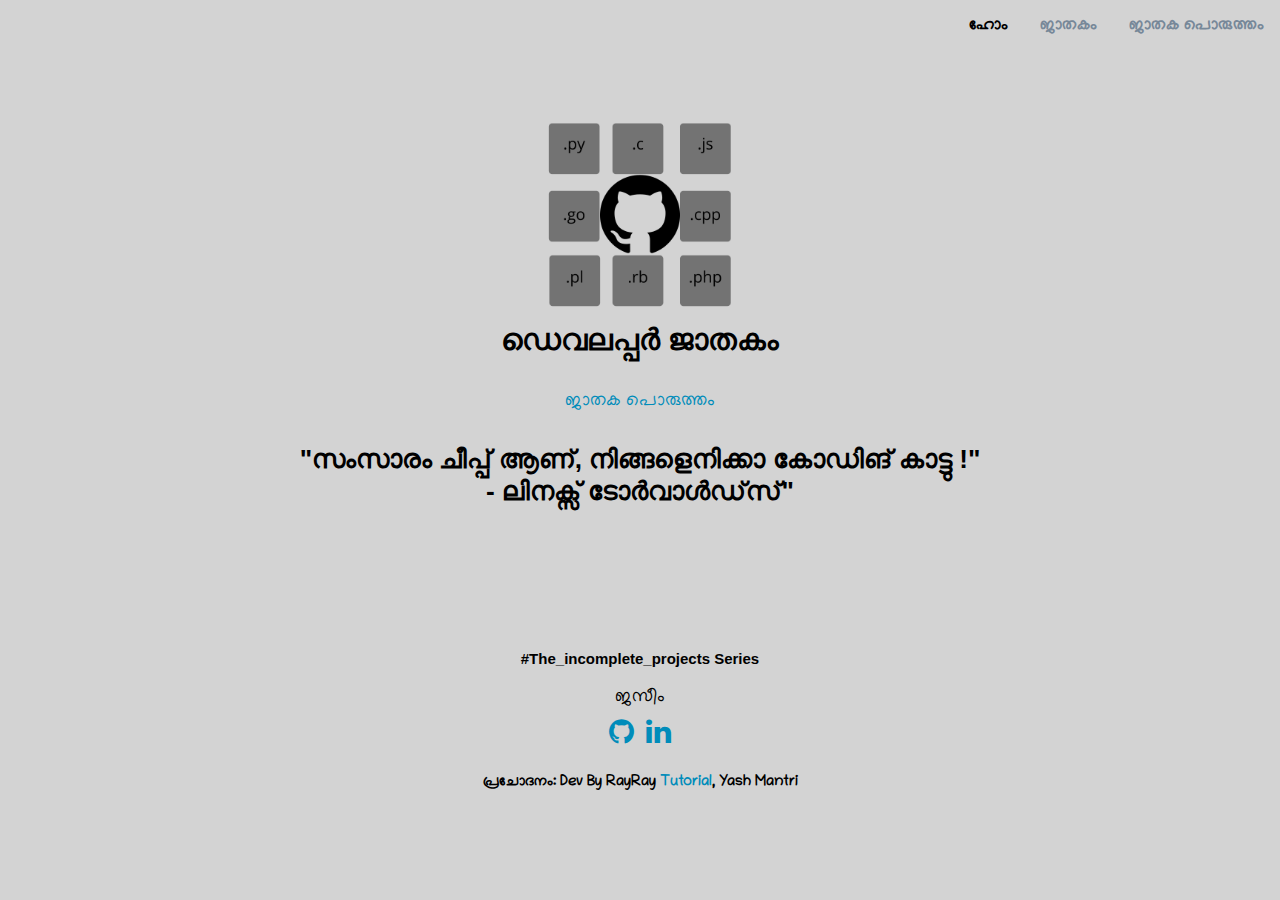
<file: index.html>
<!DOCTYPE html>
<html>
    <head>
        <link rel="stylesheet" href="bootstrap.min.css"/>
        <link rel="stylesheet" href="./app.css"/>
        <link rel="stylesheet" href="https://cdnjs.cloudflare.com/ajax/libs/font-awesome/4.7.0/css/font-awesome.min.css">
        <link rel="icon" href="favicon.ico">
        <link href="https://fonts.googleapis.com/css2?family=Chilanka&display=swap" rel="stylesheet"> 
        <title>
            ഡെവലപ്പർ ജാതകം
        </title>
<style>
.chilanka
{
    font-family: 'Chilanka', cursive;
}
</style>
    </head>
    
    <body class="home">
        <div>
            <div class="topnav">
                <a href="./gitfind.html" class="chilanka"><b>ജാതക പൊരുത്തം</b></a>
                <a class="chilanka" href="./profile.html" class="chilanka"><b>ജാതകം</b></a>
                <a href="./index.html" class="active chilanka"><b>ഹോം</b></a>
            </div>

            <div class="info">
                <h2><img src="gitprog.png" width="200" height="200"></h2>
                <h2><b>ഡെവലപ്പർ ജാതകം</b></h2>
                </br>
                <h5>
                <a href="./gitfind.html" class="chilanka">ജാതക പൊരുത്തം</a>
                </h5>
                </br>
                <h3>"സംസാരം ചീപ്പ് ആണ്, നിങ്ങളെനിക്കാ കോഡിങ് കാട്ടു !"<br/>
                - ലിനക്സ് ടോർവാൾഡ്‌സ്"</h3>
            </div>
        </div> 

        <div class="footer">
            <p><b>#The_incomplete_projects Series</b></p>
            <h5 class="chilanka">ജസീം</h5>
            <a href="https://github.com/Jaseemck"><i style="font-size:29px;" class="fa fa-github"></i></a>&nbsp;&nbsp;
            <a href="https://www.linkedin.com/in/jaseemck/"><i style="font-size:29px;" class="fa fa-linkedin"></i></a></br></br>
            <p class="chilanka">പ്രചോദനം: Dev By RayRay <a href="https://www.youtube.com/watch?v=8MgqZf4Qtas">Tutorial</a>, Yash Mantri</a></p>
        </div>
</body>    
</html>
</file>
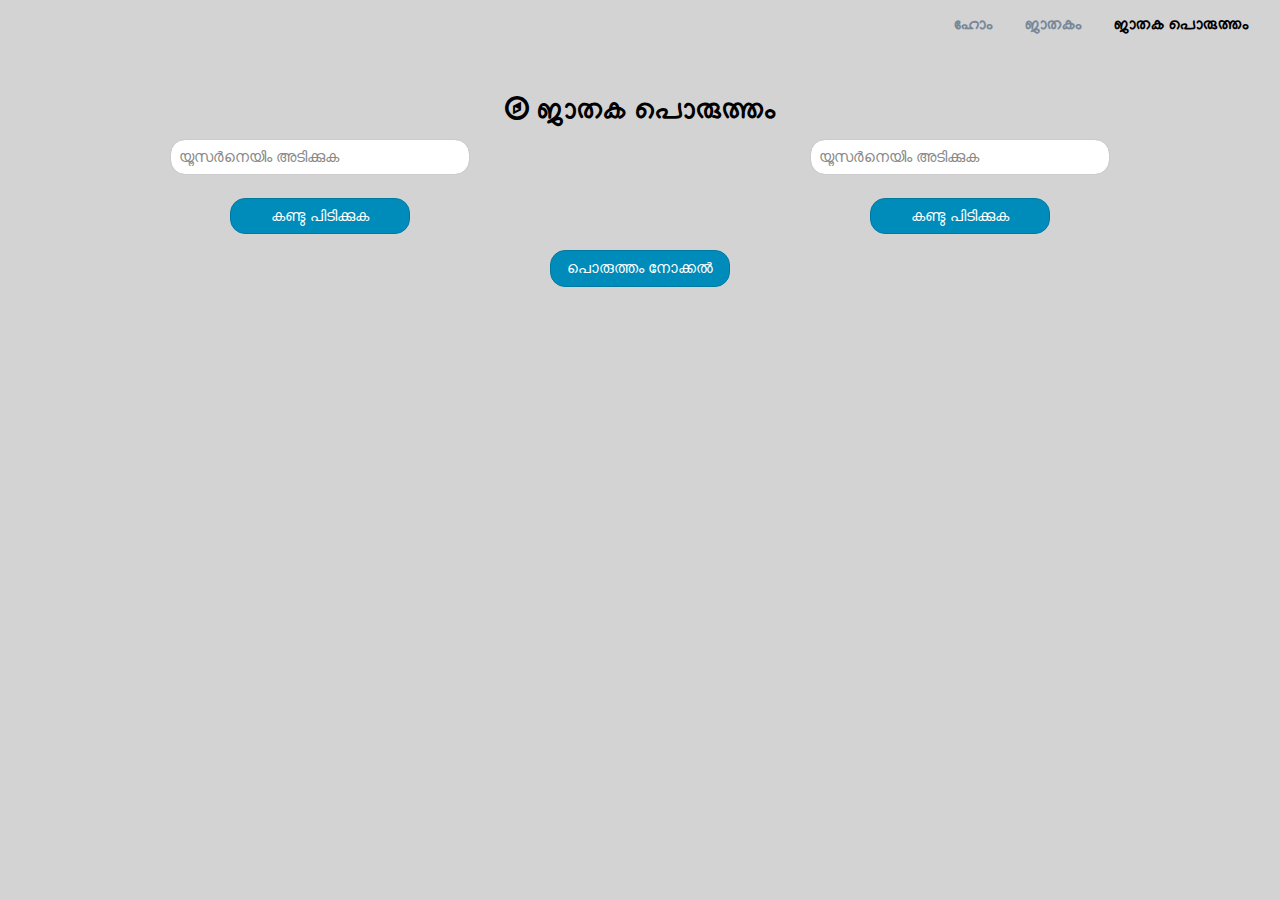
<file: gitfind.html>
<!DOCTYPE html>
<html>
    <head>
        <link rel="stylesheet" href="bootstrap.min.css"/>
        <link rel="stylesheet" href="./app.css"/>
        <link rel="stylesheet" href="https://cdnjs.cloudflare.com/ajax/libs/font-awesome/4.7.0/css/font-awesome.min.css">
        <link rel="icon" href="favicon.ico">
<link href="https://fonts.googleapis.com/css2?family=Chilanka&display=swap" rel="stylesheet"> 
        <title>
            ഡെവലപ്പർ ജാതകം
        </title>
    </head>
    <body class="git container-fluid">
        <div>
            <div class="topnav">
                <a class="active chilanka" href="./gitfind.html"><b>ജാതക പൊരുത്തം</b></a>
                <a href="./profile.html" class="chilanka"><b>ജാതകം</b></a>
                <a class="chilanka" href="./index.html"><b>ഹോം</b></a>
            </div>
            <h2 class="chilanka" style="color:black;font-weight:600;text-align: center;margin-top: 40px;"><i class="fa fa-compass" style="font-size:28px;"></i> ജാതക പൊരുത്തം</h2>
    
<div class="row">        
           <div class="col-12 col-md-6" id="clear">
                <div>
                    <div class="form-group text-center">
                        <form id="user-form">
                            <input placeholder="യൂസർനെയിം അടിക്കുക" type="text" id="username" class="form-control" required>
                            <div id="match-list"></div>
                            </br>
                            <input type="submit" value="കണ്ടു പിടിക്കുക" class="btn btn-primary text-center">
                            <div id="loading"></div>
                            <div id="user-list"></div>
                        </form>
                    </div>
                </div>
            </div>


            <div class="col-12 col-md-12 order-3 order-md-12" id="clear"> <div class="form-group text-center"><form id="see">
            <input type="submit" value="പൊരുത്തം നോക്കൽ" class="btn btn-primary">
            <div id="user-list"></div>
            </form></div></div>

            <div class="col-12 col-md-6 order-2" id="clear">
                    <div>
                    <div class="form-group text-center">
                        <form id="user-form1">
                            <input placeholder="യൂസർനെയിം അടിക്കുക" type="text" id="username1" class="form-control" required>
                            <div id="match-list1"></div>
                            </br>
                            <input type="submit" value="കണ്ടു പിടിക്കുക" class="btn btn-primary">
                            <div id="loading1"></div>
                            <div id="user-list1"></div>
                        </form>
                    </div>
                </div>
            </div>

</div>       
</div>
    </body>
    <script src="./script.js"></script>
</html>
</file>
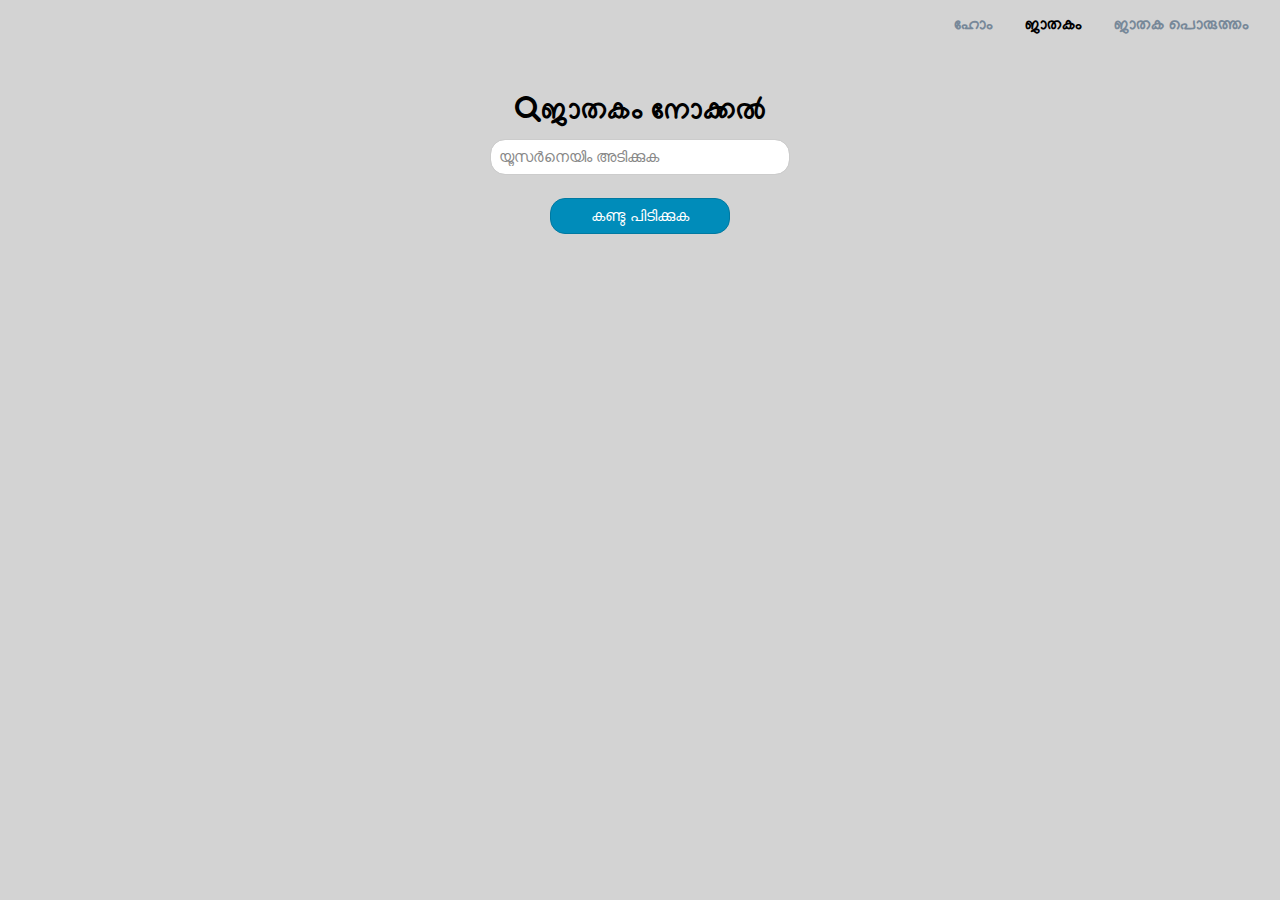
<file: profile.html>
<!DOCTYPE html>
<html>
    <head>
        <link rel="stylesheet" href="bootstrap.min.css"/>
        <link rel="stylesheet" href="./app.css"/>
        <link rel="stylesheet" href="https://cdnjs.cloudflare.com/ajax/libs/font-awesome/4.7.0/css/font-awesome.min.css">
        <link rel="icon" href="favicon.ico">
        <link href="https://fonts.googleapis.com/css2?family=Chilanka&display=swap" rel="stylesheet">
        <title>ഡെവലപ്പർ ജാതകം</title>
<style>
.chilanka
{
    font-family: 'Chilanka', cursive;
}
</style>
    </head>
    <body class="git container-fluid">
        <div>
            <div class="topnav">
                <a href="./gitfind.html" class="chilanka"><b>ജാതക പൊരുത്തം</b></a>
                <a class="active chilanka" href="./profile.html" class="chilanka"><b>ജാതകം</b></a>
                <a href="./index.html" class="chilanka"><b>ഹോം</b></a>
            </div>
            <h2 class="chilanka" style="color:black;font-weight:600;text-align: center;margin-top: 40px;"><i class="fa fa-search" style="font-size:28px;"></i>ജാതകം നോക്കൽ</h2>
            
            <div class="row" id="clear1">
            <div class="col">
                <div>
                    <div class="form-group text-center">
                        <form id="user-form">
                            <input placeholder="യൂസർനെയിം അടിക്കുക" type="text" id="username" class="form-control" required>
                            <div id="match-list"></div>
                            </br>
                            <input type="submit" value="കണ്ടു പിടിക്കുക" class="btn btn-primary text-center">
                            <div id="loading"></div>
                            <div id="user-list"></div>
                        </form>
                    </div>
                </div>
            </div></div>

            
        </div>

    </body>
    <script src="./profile.js"></script>
</html>
</file>
<file: app.css>
.git{
  background-color: lightgray;
  font-family: Arial;
}
.chilanka
{
    font-family: 'Chilanka', cursive;
}

.form-control{
  margin-left: auto;
  margin-right: auto;
  width: 300px;
  border-radius: 15px;
}

.btn{
  width: 180px;
  margin: auto;
  border-radius: 15px;
}

@media only screen and (max-width: 500px) {
  .form-control{
    width: auto;
    border-radius: 15px;
  }

  .btn{
    width: auto;
    border-radius: 15px;
  }
  .git{
    height: 100vh;
  }
  .home{
    height: 100%;
  }
}

td{
  font-size: 15px;
  color: white;
  text-align: center;
}

.footer1{
  text-align: center;
  color: aliceblue;
  margin-top: 544px;
}

/* Nav Bar */

.topnav {
  overflow: hidden;
}

.topnav a {
  float: right;
  color: lightslategray;
  text-align: center;
  padding: 14px 16px;
  text-decoration: none;
  font-size: 17px;
}

.topnav a:hover {
  background-color: lightgray;
  color: white;
}

.topnav a.active {
  color: black;
}

/* Home page */

.home{
  background-color: lightgray;
  font-family: Arial;
}

.info{
  color: black;
  text-align: center;
  margin-top: 60px;
}

.info b,h3{
  font-weight:600;
}

.info h3 {
  animation: color-change 2s infinite;
}

@keyframes color-change {
  0% { color: steelblue; }
  50% { color: black; }
  100% { color: steelblue; }
}

.footer{
  text-align: center;
  color: black;
  margin-top: 141px;
}

.footer p{
  font-weight:600
}

#div1 {
  font-size:48px;
  font-weight:600;
}

#div1:hover{
  color: steelblue;
}

/* searchBar */

.autocomplete {
  width: auto;
  text-align: center;
  margin-top: 8px;
  color: white;
  box-shadow: 0px 1px 5px 1px #000;
  padding: 0.1rem;
}

.autocomplete:hover {
  background: rgb(183, 187, 187);
  padding: 0.1rem;
}

#match-list{
  overflow: hidden;
}

.img{
  width: 35px;
  height: 35px;
  border-radius: 5px;
}

/* loader */

.lds-roller {
  display: inline-block;
  position: relative;
  width: 80px;
  height: 80px;
}
.lds-roller div {
  animation: lds-roller 1.2s cubic-bezier(0.5, 0, 0.5, 1) infinite;
  transform-origin: 40px 40px;
}
.lds-roller div:after {
  content: " ";
  display: block;
  position: absolute;
  width: 7px;
  height: 7px;
  border-radius: 50%;
  background: black;
  margin: -4px 0 0 -4px;
}

.lds-roller div:nth-child(1) {
  animation-delay: -0.036s;
}
.lds-roller div:nth-child(1):after {
  top: 63px;
  left: 63px;
}
.lds-roller div:nth-child(2) {
  animation-delay: -0.072s;
}
.lds-roller div:nth-child(2):after {
  top: 68px;
  left: 56px;
}
.lds-roller div:nth-child(3) {
  animation-delay: -0.108s;
}
.lds-roller div:nth-child(3):after {
  top: 71px;
  left: 48px;
}
.lds-roller div:nth-child(4) {
  animation-delay: -0.144s;
}
.lds-roller div:nth-child(4):after {
  top: 72px;
  left: 40px;
}
.lds-roller div:nth-child(5) {
  animation-delay: -0.18s;
}
.lds-roller div:nth-child(5):after {
  top: 71px;
  left: 32px;
}
.lds-roller div:nth-child(6) {
  animation-delay: -0.216s;
}
.lds-roller div:nth-child(6):after {
  top: 68px;
  left: 24px;
}
.lds-roller div:nth-child(7) {
  animation-delay: -0.252s;
}
.lds-roller div:nth-child(7):after {
  top: 63px;
  left: 17px;
}
.lds-roller div:nth-child(8) {
  animation-delay: -0.288s;
}
.lds-roller div:nth-child(8):after {
  top: 56px;
  left: 12px;
}
@keyframes lds-roller {
  0% {
    transform: rotate(0deg);
  }
  100% {
    transform: rotate(360deg);
  }
}
</file>
